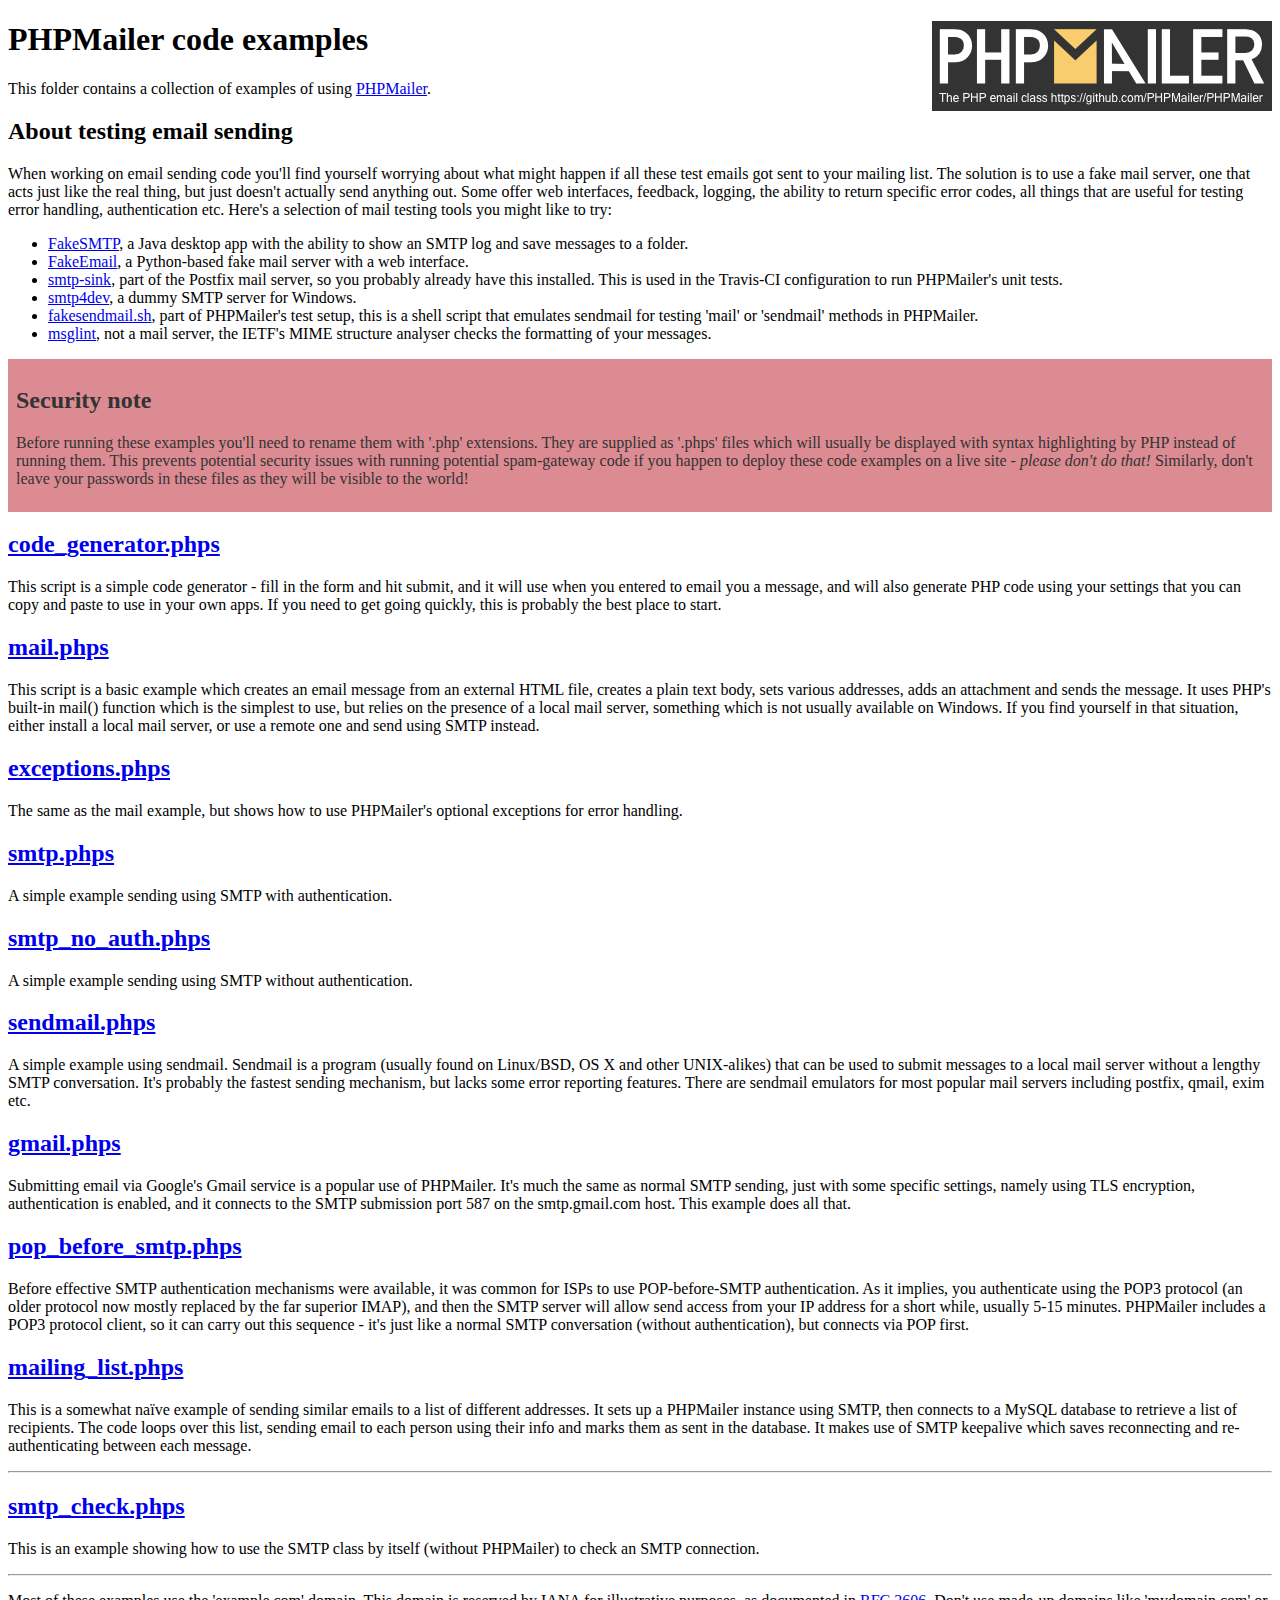
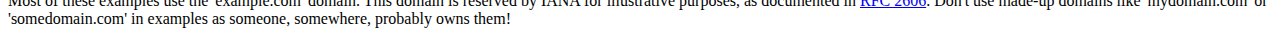
<file: assets/php/PHPMailer/examples/index.html>
<!DOCTYPE html>
<html>
<head>
	<meta charset="UTF-8">
	<title>PHPMailer Examples</title>
</head>
<body>
<h1>PHPMailer code examples<a href="https://github.com/PHPMailer/PHPMailer"><img src="images/phpmailer.png" style="float:right; border:0;" alt="PHPMailer logo"></a></h1>
<p>This folder contains a collection of examples of using <a href="https://github.com/PHPMailer/PHPMailer">PHPMailer</a>.</p>
<h2>About testing email sending</h2>
<p>When working on email sending code you'll find yourself worrying about what might happen if all these test emails got sent to your mailing list. The solution is to use a fake mail server, one that acts just like the real thing, but just doesn't actually send anything out. Some offer web interfaces, feedback, logging, the ability to return specific error codes, all things that are useful for testing error handling, authentication etc. Here's a selection of mail testing tools you might like to try:</p>
<ul>
  <li><a href="https://github.com/Nilhcem/FakeSMTP">FakeSMTP</a>, a Java desktop app with the ability to show an SMTP log and save messages to a folder. </li>
  <li><a href="https://github.com/isotoma/FakeEmail">FakeEmail</a>, a Python-based fake mail server with a web interface.</li>
  <li><a href="http://www.postfix.org/smtp-sink.1.html">smtp-sink</a>, part of the Postfix mail server, so you probably already have this installed. This is used in the Travis-CI configuration to run PHPMailer's unit tests.</li>
  <li><a href="http://smtp4dev.codeplex.com">smtp4dev</a>, a dummy SMTP server for Windows.</li>
  <li><a href="https://github.com/PHPMailer/PHPMailer/blob/master/test/fakesendmail.sh">fakesendmail.sh</a>, part of PHPMailer's test setup, this is a shell script that emulates sendmail for testing 'mail' or 'sendmail' methods in PHPMailer.</li>
  <li><a href="http://tools.ietf.org/tools/msglint/">msglint</a>, not a mail server, the IETF's MIME structure analyser checks the formatting of your messages.</li>
</ul>
<div style="padding: 8px; color: #333333; background-color: #dc8b92">
<h2>Security note</h2>
<p>Before running these examples you'll need to rename them with '.php' extensions. They are supplied as '.phps' files which will usually be displayed with syntax highlighting by PHP instead of running them. This prevents potential security issues with running potential spam-gateway code if you happen to deploy these code examples on a live site - <em>please don't do that!</em> Similarly, don't leave your passwords in these files as they will be visible to the world!</p>
</div>
<h2><a href="code_generator.phps">code_generator.phps</a></h2>
<p>This script is a simple code generator - fill in the form and hit submit, and it will use when you entered to email you a message, and will also generate PHP code using your settings that you can copy and paste to use in your own apps. If you need to get going quickly, this is probably the best place to start.</p>
<h2><a href="mail.phps">mail.phps</a></h2>
<p>This script is a basic example which creates an email message from an external HTML file, creates a plain text body, sets various addresses, adds an attachment and sends the message. It uses PHP's built-in mail() function which is the simplest to use, but relies on the presence of a local mail server, something which is not usually available on Windows. If you find yourself in that situation, either install a local mail server, or use a remote one and send using SMTP instead.</p>
<h2><a href="exceptions.phps">exceptions.phps</a></h2>
<p>The same as the mail example, but shows how to use PHPMailer's optional exceptions for error handling.</p>
<h2><a href="smtp.phps">smtp.phps</a></h2>
<p>A simple example sending using SMTP with authentication.</p>
<h2><a href="smtp_no_auth.phps">smtp_no_auth.phps</a></h2>
<p>A simple example sending using SMTP without authentication.</p>
<h2><a href="sendmail.phps">sendmail.phps</a></h2>
<p>A simple example using sendmail. Sendmail is a program (usually found on Linux/BSD, OS X and other UNIX-alikes) that can be used to submit messages to a local mail server without a lengthy SMTP conversation. It's probably the fastest sending mechanism, but lacks some error reporting features. There are sendmail emulators for most popular mail servers including postfix, qmail, exim etc.</p>
<h2><a href="gmail.phps">gmail.phps</a></h2>
<p>Submitting email via Google's Gmail service is a popular use of PHPMailer. It's much the same as normal SMTP sending, just with some specific settings, namely using TLS encryption, authentication is enabled, and it connects to the SMTP submission port 587 on the smtp.gmail.com host. This example does all that.</p>
<h2><a href="pop_before_smtp.phps">pop_before_smtp.phps</a></h2>
<p>Before effective SMTP authentication mechanisms were available, it was common for ISPs to use POP-before-SMTP authentication. As it implies, you authenticate using the POP3 protocol (an older protocol now mostly replaced by the far superior IMAP), and then the SMTP server will allow send access from your IP address for a short while, usually 5-15 minutes. PHPMailer includes a POP3 protocol client, so it can carry out this sequence - it's just like a normal SMTP conversation (without authentication), but connects via POP first.</p>
<h2><a href="mailing_list.phps">mailing_list.phps</a></h2>
<p>This is a somewhat naïve example of sending similar emails to a list of different addresses. It sets up a PHPMailer instance using SMTP, then connects to a MySQL database to retrieve a list of recipients. The code loops over this list, sending email to each person using their info and marks them as sent in the database. It makes use of SMTP keepalive which saves reconnecting and re-authenticating between each message.</p>
<hr>
<h2><a href="smtp_check.phps">smtp_check.phps</a></h2>
<p>This is an example showing how to use the SMTP class by itself (without PHPMailer) to check an SMTP connection.</p>
<hr>
<p>Most of these examples use the 'example.com' domain. This domain is reserved by IANA for illustrative purposes, as documented in <a href="http://tools.ietf.org/html/rfc2606">RFC 2606</a>. Don't use made-up domains like 'mydomain.com' or 'somedomain.com' in examples as someone, somewhere, probably owns them!</p>
</body>
</html>
</file>
